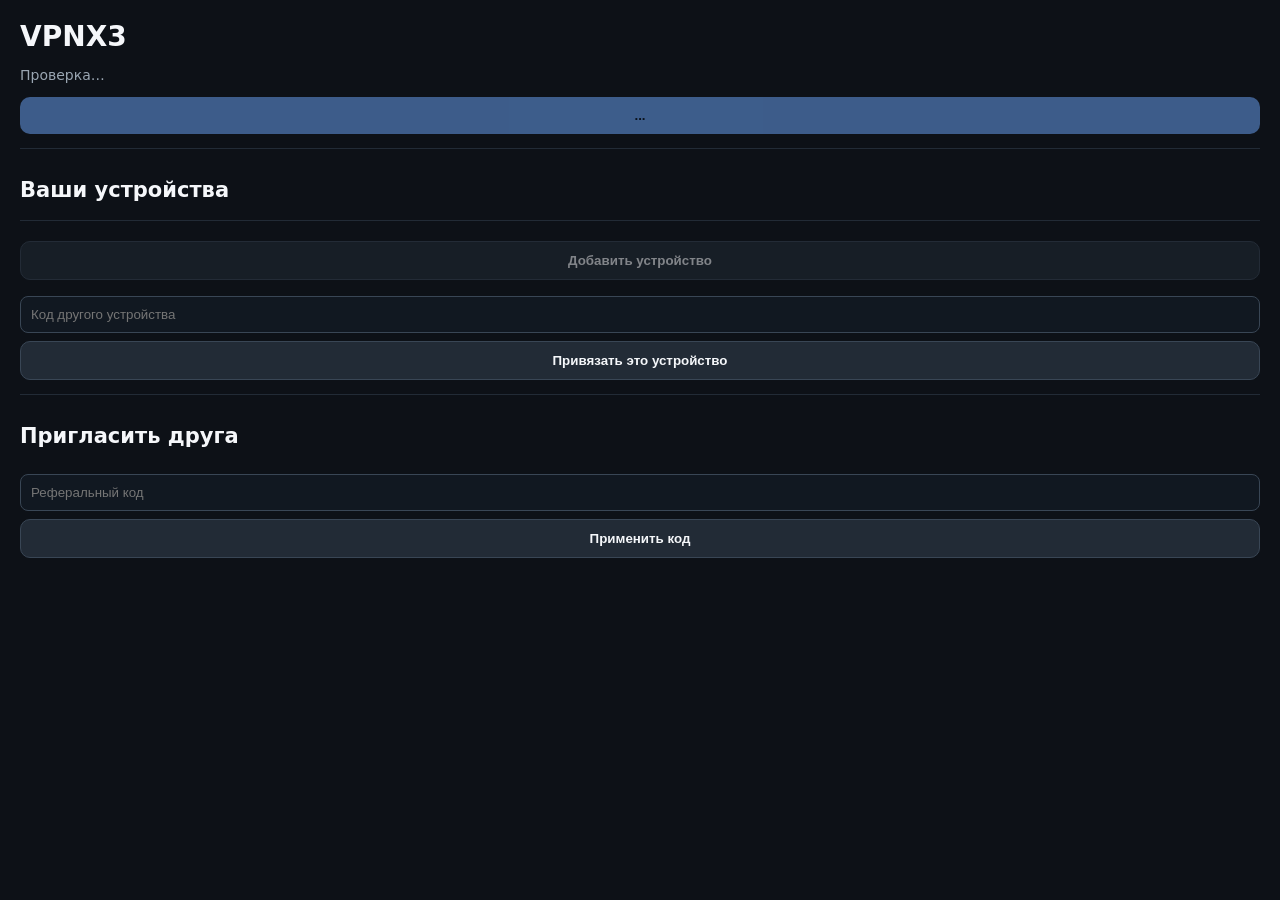
<file: apps/browser-extension/chrome/popup.html>
<!doctype html>
<html lang="ru">
<head><meta charset="utf-8"><meta name="viewport" content="width=device-width,initial-scale=1"><link rel="stylesheet" href="popup.css"><title>VPNX3</title></head>
<body>
  <main>
    <h1>VPNX3</h1>
    <p id="status">Проверка…</p>
    <p id="update"></p>
    <p id="account"></p>
    <button id="toggle" disabled>...</button>

    <section>
      <h2>Ваши устройства</h2>
      <div id="devices"></div>
    </section>

    <section>
      <button id="pairCreate" class="secondary" disabled>Добавить устройство</button>
      <div id="pairCode" class="code"></div>
      <input id="pairInput" type="text" autocomplete="off" placeholder="Код другого устройства">
      <button id="pairClaim" class="secondary">Привязать это устройство</button>
    </section>

    <section>
      <h2>Пригласить друга</h2>
      <div id="referralCode" class="code"></div>
      <div id="referralState"></div>
      <input id="referralInput" type="text" autocomplete="off" placeholder="Реферальный код">
      <button id="referralClaim" class="secondary">Применить код</button>
    </section>

    <p id="detail"></p>
  </main>
  <script src="popup.js"></script>
</body>
</html>
</file>
<file: apps/browser-extension/chrome/popup.css>
body{margin:0;background:#0d1117;color:#f5f7fa;font:14px system-ui;min-width:300px}main{padding:20px}h1{margin:0 0 12px}button{width:100%;padding:11px;border:0;border-radius:10px;background:#6ea8fe;color:#07111f;font-weight:700;cursor:pointer}button:disabled{opacity:.5;cursor:default}.secondary{margin-top:8px;background:#222b36;color:#f5f7fa;border:1px solid #394655}p{color:#9aa6b2}#detail{font-size:12px;word-break:break-all}section{margin-top:14px;padding-top:12px;border-top:1px solid #222b36}input{box-sizing:border-box;width:100%;margin-top:8px;padding:10px;border-radius:8px;border:1px solid #394655;background:#111821;color:#fff}.code{margin-top:8px;font:700 18px ui-monospace,monospace;letter-spacing:1px;word-break:break-all}
</file>
